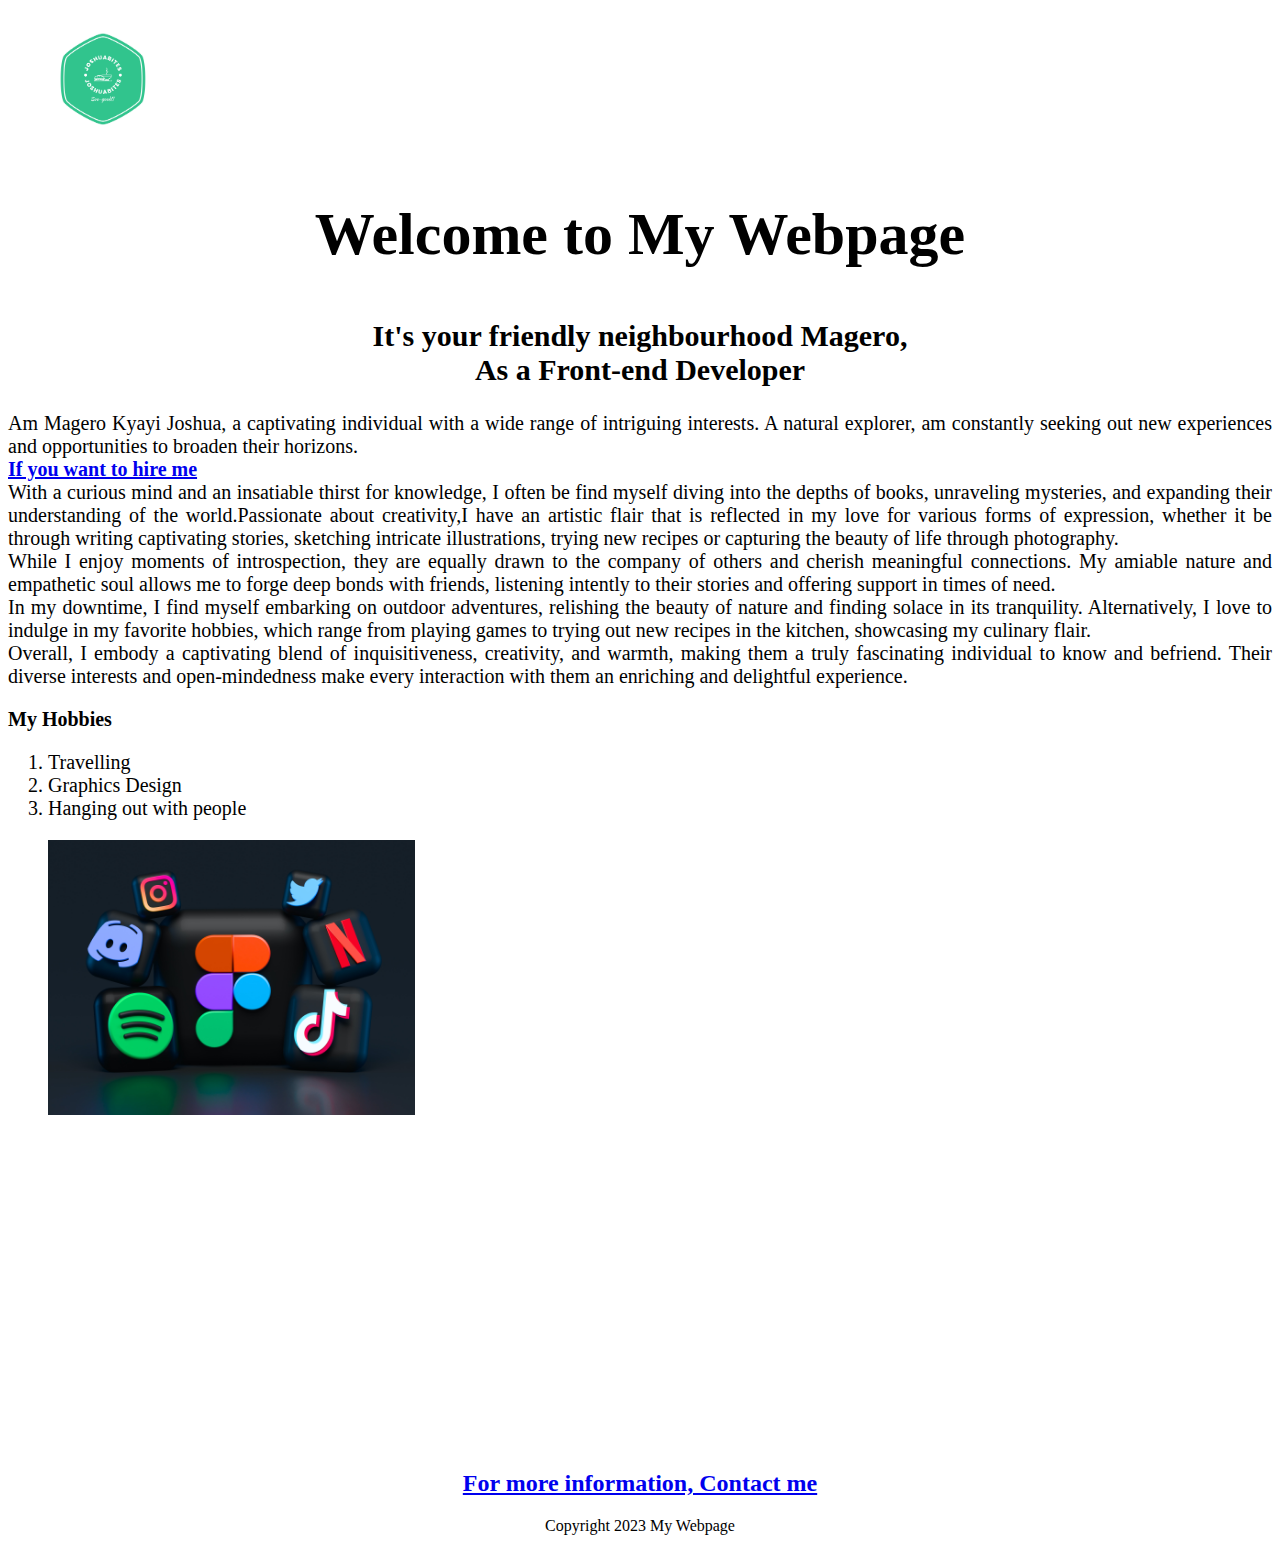
<file: index.html>
<html lang="en">
<head>
  <meta name="viewport" content="width=device-width, initial-scale=1.0">
  <title>My|Webpage</title>
</head>


<body>

  <header>
    <img src="Images/joshuabites-high-resolution-color-logo.png" alt="the joshuabites-logo" style="max-width: 15%; height:auto;">
  </header>

  <section class="banner">
    <div class="welcome" >
      <h2 style="text-align: center; font-size: 60px;">Welcome to My Webpage</h2>
    </div>
  </section>

  <main>
    <article>
      <h2 style="font-size: 30px; text-align: center;">It's your friendly neighbourhood Magero, <br><span>As a Front-end Developer</span> </h2>

      <p style="text-align:justify; font-size: 20px;">
        Am Magero Kyayi Joshua, a captivating individual with a wide range of intriguing interests. A natural explorer, am constantly seeking out new experiences and opportunities to broaden their horizons.

        <br> <strong> <a href="#contact">If you want to hire me</a></strong>

        <br>With a curious mind and an insatiable thirst for knowledge, I often be find myself diving into the depths of books, unraveling mysteries, and expanding their understanding of the world.Passionate about creativity,I have an artistic flair that is reflected in my love for various forms of expression, whether it be through writing captivating stories, sketching intricate illustrations, trying new recipes or capturing the beauty of life through photography. 
        
        <br>While I enjoy moments of introspection, they are equally drawn to the company of others and cherish meaningful connections. My amiable nature and empathetic soul allows me to forge deep bonds with friends, listening intently to their stories and offering support in times of need.
        
        <br>In my downtime, I find myself embarking on outdoor adventures, relishing the beauty of nature and finding solace in its tranquility. Alternatively, I love to indulge in my favorite hobbies, which range from playing games to trying out new recipes in the kitchen, showcasing my culinary flair.
        
        <br>Overall, I embody a captivating blend of inquisitiveness, creativity, and warmth, making them a truly fascinating individual to know and befriend. Their diverse interests and open-mindedness make every interaction with them an enriching and delightful experience.
       
    </strong></p>
    </article>

    <nav>
        <h3 style="font-size: 20px;">My Hobbies</h3>
        <ol style="font-size: 20px;">
        
          <li>Travelling</li>
          <li>Graphics Design</li>
          <li>Hanging out with people</li>

        </ol>

    </nav>

    <ul style="list-style-type: none;">
      <li><img src="/Images/alexander-shatov-mr4JG4SYOF8-unsplash.jpg" alt="personal photo" style="max-width: 30%; "></li>
    </ul>

    <div class="video-content">
        <iframe width="560" height="315" src="https://www.youtube.com/embed/J7CHVcjwpAg" title="YouTube video player" frameborder="0" allow="accelerometer; autoplay; clipboard-write; encrypted-media; gyroscope; picture-in-picture; web-share" allowfullscreen></iframe>
    </div>
    
    
  </main>

  <section id="contact">
    <h2 style="text-align: center;"> <a href="https://github.com/joshuakyayi256" target="_blank">For more information, Contact me</a></h2>
  </section>

  <footer>
    <p style="text-align: center;">Copyright 2023 My Webpage</p>
  </footer>
</body>
</html>
</file>
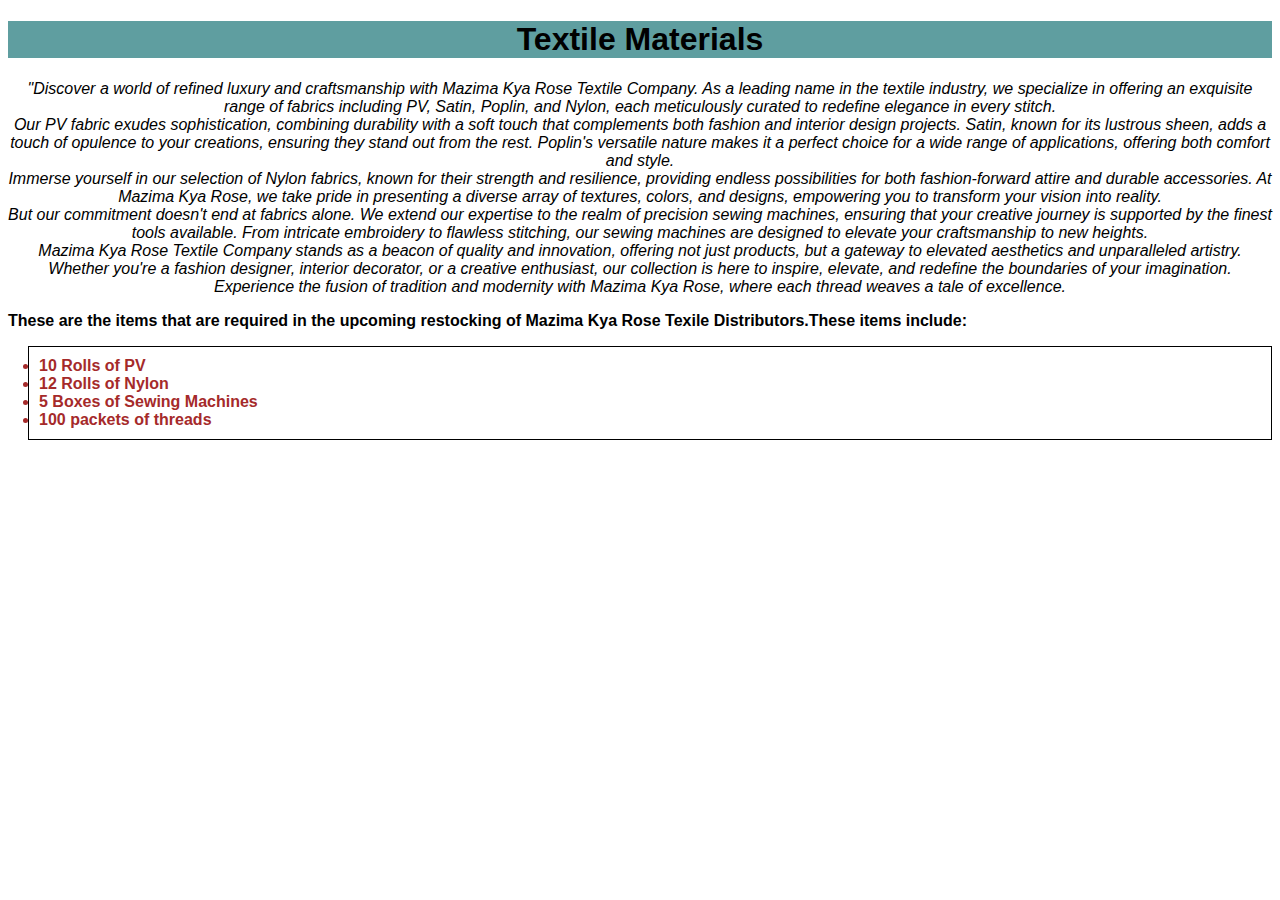
<file: css.html>
<!DOCTYPE html>
<html lang="en">
<head>
    <meta charset="UTF-8">
    <meta name="viewport" content="width=device-width, initial-scale=1.0">
    <title>Document</title>
    <link rel="stylesheet" href="style.css">
    <style>
        p {
            font-size: 16px;
        }
    </style>
</head>
<body style="font-family: Arial, sans-serif;">
    <header style="text-align: center; background-color: bisque;">
        <h1>Textile Materials</h1>
    </header>
    <main>
        <p style="text-align: center;"><em>"Discover a world of refined luxury and craftsmanship with Mazima Kya Rose Textile Company. As a leading name in the textile industry, we specialize in offering an exquisite range of fabrics including PV, Satin, Poplin, and Nylon, each meticulously curated to redefine elegance in every stitch. <br>

            Our PV fabric exudes sophistication, combining durability with a soft touch that complements both fashion and interior design projects. Satin, known for its lustrous sheen, adds a touch of opulence to your creations, ensuring they stand out from the rest. Poplin's versatile nature makes it a perfect choice for a wide range of applications, offering both comfort and style. <br>
            
            Immerse yourself in our selection of Nylon fabrics, known for their strength and resilience, providing endless possibilities for both fashion-forward attire and durable accessories. At Mazima Kya Rose, we take pride in presenting a diverse array of textures, colors, and designs, empowering you to transform your vision into reality. <br>
            
            But our commitment doesn't end at fabrics alone. We extend our expertise to the realm of precision sewing machines, ensuring that your creative journey is supported by the finest tools available. From intricate embroidery to flawless stitching, our sewing machines are designed to elevate your craftsmanship to new heights. <br>
            
            Mazima Kya Rose Textile Company stands as a beacon of quality and innovation, offering not just products, but a gateway to elevated aesthetics and unparalleled artistry. Whether you're a fashion designer, interior decorator, or a creative enthusiast, our collection is here to inspire, elevate, and redefine the boundaries of your imagination. Experience the fusion of tradition and modernity with Mazima Kya Rose, where each thread weaves a tale of excellence. <br></em></p>

        <p><strong>These are the items that are required in the upcoming restocking of Mazima Kya Rose Texile Distributors.These items include:</strong></p>
        <ul style="margin-left: 20px;">
            <li>10 Rolls of PV</li>
            <li>12 Rolls of Nylon</li>
            <li>5 Boxes of Sewing Machines</li>
            <li>100 packets of threads</li>
        </ul>

    </main>
</body>
</html>
</file>
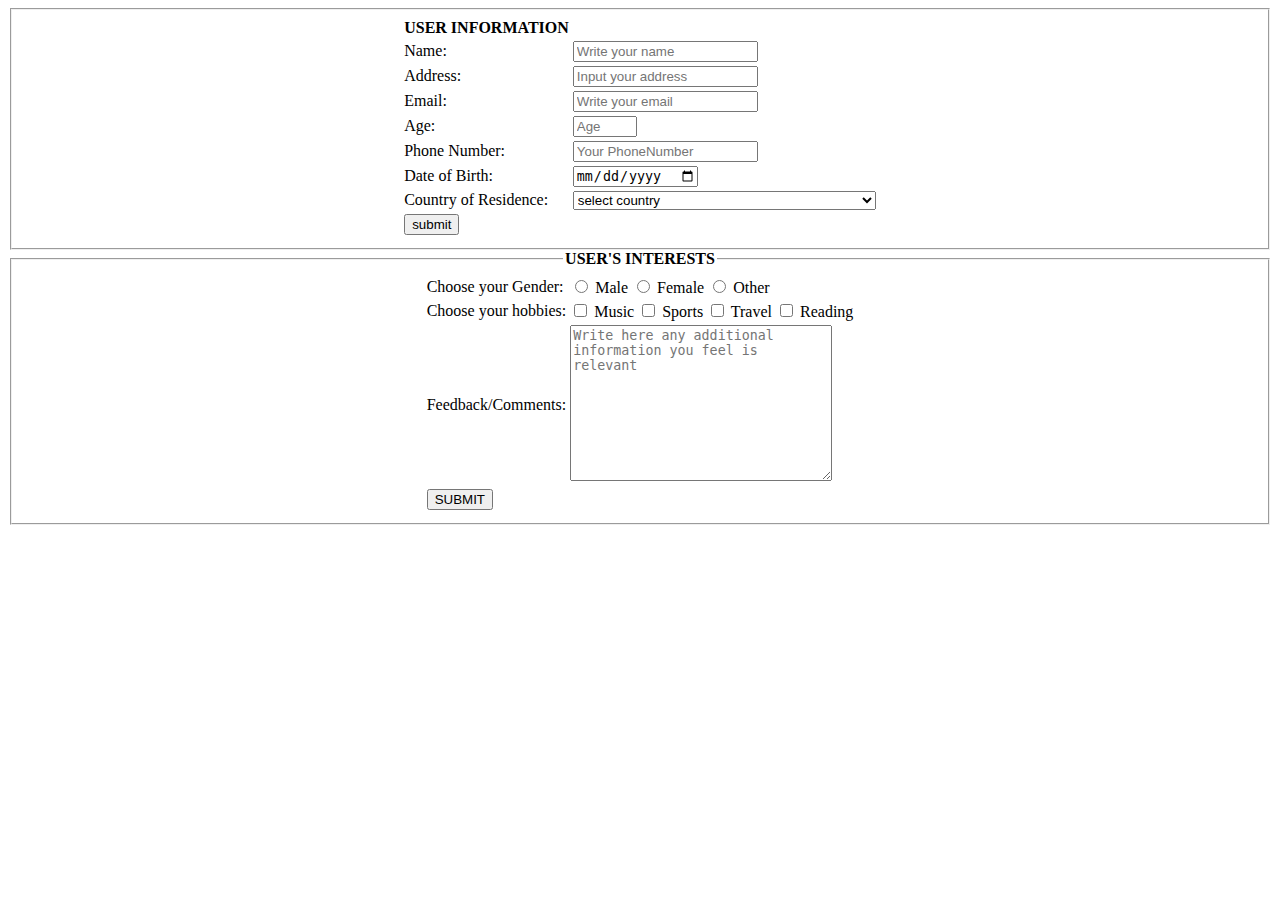
<file: forms.html>
<!DOCTYPE html>
<html lang="en">
<head>
    <meta charset="UTF-8">
    <meta name="viewport" content="width=device-width, initial-scale=1.0">
    <title>forms</title>
</head>
<body>
    <form class="UserInformation" >
        <fieldset>
            <table style="margin-left: auto; margin-right: auto;">
                <th class="header">USER INFORMATION</th>
                <tr>
                    <td>Name:</td>
                    <td><input type="text" name="names" placeholder="Write your name"></td>
                </tr>
                <tr>
                    <td>Address:</td>
                    <td><input type="text" name="address" placeholder="Input your address"></td>
                </tr>
                <tr>
                    <td>Email:</td>
                    <td><input type="email" name="email" placeholder="Write your email"></td>
                </tr>
                <td>Age:</td>
                <td><input type="number" name="age" min="6" max="100" placeholder="Age"></td>
                <tr>
                    <td>Phone Number:</td>
                    <td><input type="tel" name="phone" pattern="[0-9]{3}-[0-9]{2}-[0-9]{3}" placeholder="Your PhoneNumber"></td>
                </tr>
                <tr>
                    <td><label for="Date of Birth">Date of Birth:</label></td>
                   <td><input type="date" id="birthday" name="Date of Birth"></td> 
                </tr>
                <tr>
                    <td><label for="Country">Country of Residence:</label></td>
                    <td><select class="form-select" name="country">
                        <option>select country</option>
                        <option value="AF">Afghanistan</option>
                        <option value="AX">Aland Islands</option>
                        <option value="AL">Albania</option>
                        <option value="DZ">Algeria</option>
                        <option value="AS">American Samoa</option>
                        <option value="AD">Andorra</option>
                        <option value="AO">Angola</option>
                        <option value="AI">Anguilla</option>
                        <option value="AQ">Antarctica</option>
                        <option value="AG">Antigua and Barbuda</option>
                        <option value="AR">Argentina</option>
                        <option value="AM">Armenia</option>
                        <option value="AW">Aruba</option>
                        <option value="AU">Australia</option>
                        <option value="AT">Austria</option>
                        <option value="AZ">Azerbaijan</option>
                        <option value="BS">Bahamas</option>
                        <option value="BH">Bahrain</option>
                        <option value="BD">Bangladesh</option>
                        <option value="BB">Barbados</option>
                        <option value="BY">Belarus</option>
                        <option value="BE">Belgium</option>
                        <option value="BZ">Belize</option>
                        <option value="BJ">Benin</option>
                        <option value="BM">Bermuda</option>
                        <option value="BT">Bhutan</option>
                        <option value="BO">Bolivia</option>
                        <option value="BQ">Bonaire, Sint Eustatius and Saba</option>
                        <option value="BA">Bosnia and Herzegovina</option>
                        <option value="BW">Botswana</option>
                        <option value="BV">Bouvet Island</option>
                        <option value="BR">Brazil</option>
                        <option value="IO">British Indian Ocean Territory</option>
                        <option value="BN">Brunei Darussalam</option>
                        <option value="BG">Bulgaria</option>
                        <option value="BF">Burkina Faso</option>
                        <option value="BI">Burundi</option>
                        <option value="KH">Cambodia</option>
                        <option value="CM">Cameroon</option>
                        <option value="CA">Canada</option>
                        <option value="CV">Cape Verde</option>
                        <option value="KY">Cayman Islands</option>
                        <option value="CF">Central African Republic</option>
                        <option value="TD">Chad</option>
                        <option value="CL">Chile</option>
                        <option value="CN">China</option>
                        <option value="CX">Christmas Island</option>
                        <option value="CC">Cocos (Keeling) Islands</option>
                        <option value="CO">Colombia</option>
                        <option value="KM">Comoros</option>
                        <option value="CG">Congo</option>
                        <option value="CD">Congo, Democratic Republic of the Congo</option>
                        <option value="CK">Cook Islands</option>
                        <option value="CR">Costa Rica</option>
                        <option value="CI">Cote D'Ivoire</option>
                        <option value="HR">Croatia</option>
                        <option value="CU">Cuba</option>
                        <option value="CW">Curacao</option>
                        <option value="CY">Cyprus</option>
                        <option value="CZ">Czech Republic</option>
                        <option value="DK">Denmark</option>
                        <option value="DJ">Djibouti</option>
                        <option value="DM">Dominica</option>
                        <option value="DO">Dominican Republic</option>
                        <option value="EC">Ecuador</option>
                        <option value="EG">Egypt</option>
                        <option value="SV">El Salvador</option>
                        <option value="GQ">Equatorial Guinea</option>
                        <option value="ER">Eritrea</option>
                        <option value="EE">Estonia</option>
                        <option value="ET">Ethiopia</option>
                        <option value="FK">Falkland Islands (Malvinas)</option>
                        <option value="FO">Faroe Islands</option>
                        <option value="FJ">Fiji</option>
                        <option value="FI">Finland</option>
                        <option value="FR">France</option>
                        <option value="GF">French Guiana</option>
                        <option value="PF">French Polynesia</option>
                        <option value="TF">French Southern Territories</option>
                        <option value="GA">Gabon</option>
                        <option value="GM">Gambia</option>
                        <option value="GE">Georgia</option>
                        <option value="DE">Germany</option>
                        <option value="GH">Ghana</option>
                        <option value="GI">Gibraltar</option>
                        <option value="GR">Greece</option>
                        <option value="GL">Greenland</option>
                        <option value="GD">Grenada</option>
                        <option value="GP">Guadeloupe</option>
                        <option value="GU">Guam</option>
                        <option value="GT">Guatemala</option>
                        <option value="GG">Guernsey</option>
                        <option value="GN">Guinea</option>
                        <option value="GW">Guinea-Bissau</option>
                        <option value="GY">Guyana</option>
                        <option value="HT">Haiti</option>
                        <option value="HM">Heard Island and Mcdonald Islands</option>
                        <option value="VA">Holy See (Vatican City State)</option>
                        <option value="HN">Honduras</option>
                        <option value="HK">Hong Kong</option>
                        <option value="HU">Hungary</option>
                        <option value="IS">Iceland</option>
                        <option value="IN">India</option>
                        <option value="ID">Indonesia</option>
                        <option value="IR">Iran, Islamic Republic of</option>
                        <option value="IQ">Iraq</option>
                        <option value="IE">Ireland</option>
                        <option value="IM">Isle of Man</option>
                        <option value="IL">Israel</option>
                        <option value="IT">Italy</option>
                        <option value="JM">Jamaica</option>
                        <option value="JP">Japan</option>
                        <option value="JE">Jersey</option>
                        <option value="JO">Jordan</option>
                        <option value="KZ">Kazakhstan</option>
                        <option value="KE">Kenya</option>
                        <option value="KI">Kiribati</option>
                        <option value="KP">Korea, Democratic People's Republic of</option>
                        <option value="KR">Korea, Republic of</option>
                        <option value="XK">Kosovo</option>
                        <option value="KW">Kuwait</option>
                        <option value="KG">Kyrgyzstan</option>
                        <option value="LA">Lao People's Democratic Republic</option>
                        <option value="LV">Latvia</option>
                        <option value="LB">Lebanon</option>
                        <option value="LS">Lesotho</option>
                        <option value="LR">Liberia</option>
                        <option value="LY">Libyan Arab Jamahiriya</option>
                        <option value="LI">Liechtenstein</option>
                        <option value="LT">Lithuania</option>
                        <option value="LU">Luxembourg</option>
                        <option value="MO">Macao</option>
                        <option value="MK">Macedonia, the Former Yugoslav Republic of</option>
                        <option value="MG">Madagascar</option>
                        <option value="MW">Malawi</option>
                        <option value="MY">Malaysia</option>
                        <option value="MV">Maldives</option>
                        <option value="ML">Mali</option>
                        <option value="MT">Malta</option>
                        <option value="MH">Marshall Islands</option>
                        <option value="MQ">Martinique</option>
                        <option value="MR">Mauritania</option>
                        <option value="MU">Mauritius</option>
                        <option value="YT">Mayotte</option>
                        <option value="MX">Mexico</option>
                        <option value="FM">Micronesia, Federated States of</option>
                        <option value="MD">Moldova, Republic of</option>
                        <option value="MC">Monaco</option>
                        <option value="MN">Mongolia</option>
                        <option value="ME">Montenegro</option>
                        <option value="MS">Montserrat</option>
                        <option value="MA">Morocco</option>
                        <option value="MZ">Mozambique</option>
                        <option value="MM">Myanmar</option>
                        <option value="NA">Namibia</option>
                        <option value="NR">Nauru</option>
                        <option value="NP">Nepal</option>
                        <option value="NL">Netherlands</option>
                        <option value="AN">Netherlands Antilles</option>
                        <option value="NC">New Caledonia</option>
                        <option value="NZ">New Zealand</option>
                        <option value="NI">Nicaragua</option>
                        <option value="NE">Niger</option>
                        <option value="NG">Nigeria</option>
                        <option value="NU">Niue</option>
                        <option value="NF">Norfolk Island</option>
                        <option value="MP">Northern Mariana Islands</option>
                        <option value="NO">Norway</option>
                        <option value="OM">Oman</option>
                        <option value="PK">Pakistan</option>
                        <option value="PW">Palau</option>
                        <option value="PS">Palestinian Territory, Occupied</option>
                        <option value="PA">Panama</option>
                        <option value="PG">Papua New Guinea</option>
                        <option value="PY">Paraguay</option>
                        <option value="PE">Peru</option>
                        <option value="PH">Philippines</option>
                        <option value="PN">Pitcairn</option>
                        <option value="PL">Poland</option>
                        <option value="PT">Portugal</option>
                        <option value="PR">Puerto Rico</option>
                        <option value="QA">Qatar</option>
                        <option value="RE">Reunion</option>
                        <option value="RO">Romania</option>
                        <option value="RU">Russian Federation</option>
                        <option value="RW">Rwanda</option>
                        <option value="BL">Saint Barthelemy</option>
                        <option value="SH">Saint Helena</option>
                        <option value="KN">Saint Kitts and Nevis</option>
                        <option value="LC">Saint Lucia</option>
                        <option value="MF">Saint Martin</option>
                        <option value="PM">Saint Pierre and Miquelon</option>
                        <option value="VC">Saint Vincent and the Grenadines</option>
                        <option value="WS">Samoa</option>
                        <option value="SM">San Marino</option>
                        <option value="ST">Sao Tome and Principe</option>
                        <option value="SA">Saudi Arabia</option>
                        <option value="SN">Senegal</option>
                        <option value="RS">Serbia</option>
                        <option value="CS">Serbia and Montenegro</option>
                        <option value="SC">Seychelles</option>
                        <option value="SL">Sierra Leone</option>
                        <option value="SG">Singapore</option>
                        <option value="SX">Sint Maarten</option>
                        <option value="SK">Slovakia</option>
                        <option value="SI">Slovenia</option>
                        <option value="SB">Solomon Islands</option>
                        <option value="SO">Somalia</option>
                        <option value="ZA">South Africa</option>
                        <option value="GS">South Georgia and the South Sandwich Islands</option>
                        <option value="SS">South Sudan</option>
                        <option value="ES">Spain</option>
                        <option value="LK">Sri Lanka</option>
                        <option value="SD">Sudan</option>
                        <option value="SR">Suriname</option>
                        <option value="SJ">Svalbard and Jan Mayen</option>
                        <option value="SZ">Swaziland</option>
                        <option value="SE">Sweden</option>
                        <option value="CH">Switzerland</option>
                        <option value="SY">Syrian Arab Republic</option>
                        <option value="TW">Taiwan, Province of China</option>
                        <option value="TJ">Tajikistan</option>
                        <option value="TZ">Tanzania, United Republic of</option>
                        <option value="TH">Thailand</option>
                        <option value="TL">Timor-Leste</option>
                        <option value="TG">Togo</option>
                        <option value="TK">Tokelau</option>
                        <option value="TO">Tonga</option>
                        <option value="TT">Trinidad and Tobago</option>
                        <option value="TN">Tunisia</option>
                        <option value="TR">Turkey</option>
                        <option value="TM">Turkmenistan</option>
                        <option value="TC">Turks and Caicos Islands</option>
                        <option value="TV">Tuvalu</option>
                        <option value="UG">Uganda</option>
                        <option value="UA">Ukraine</option>
                        <option value="AE">United Arab Emirates</option>
                        <option value="GB">United Kingdom</option>
                        <option value="US">United States</option>
                        <option value="UM">United States Minor Outlying Islands</option>
                        <option value="UY">Uruguay</option>
                        <option value="UZ">Uzbekistan</option>
                        <option value="VU">Vanuatu</option>
                        <option value="VE">Venezuela</option>
                        <option value="VN">Viet Nam</option>
                        <option value="VG">Virgin Islands, British</option>
                        <option value="VI">Virgin Islands, U.s.</option>
                        <option value="WF">Wallis and Futuna</option>
                        <option value="EH">Western Sahara</option>
                        <option value="YE">Yemen</option>
                        <option value="ZM">Zambia</option>
                        <option value="ZW">Zimbabwe</option>
                    </select></td>
                </tr>
                <tr>
                    <td>
                        <input type="SUBMIT" value="submit">
                    </td>
                    
                </tr>
            </table>
        </fieldset>
    </form>
    <form>
        <fieldset>
            <legend style="text-align: center;"><strong>USER'S INTERESTS</strong></legend>
            <table style="margin-left: auto; margin-right: auto;">
                <tr>
                    <td>
                        Choose your Gender:
                    </td>
                    <td>
                        <input type="radio" name="sex" id="male">
                        <label for="male">Male</label>
                        <input type="radio" name="sex" id="female">
                        <label for="female">Female</label>
                        <input type="radio" name="sex" id="Other">
                        <label for="Other">Other</label>
                    </td>  
                </tr>
                <tr>
                   <td>
                    <label for="Choose your hobbies">Choose your hobbies:</label>
                   </td>
                   <td>
                    <input type="checkbox" name="Music">
                    <label for="Music">Music</label>
                    <input type="checkbox" name="Sports">
                    <label for="Sports">Sports</label>
                    <input type="checkbox" name="Travel">
                    <label for="Travel">Travel</label>
                    <input type="checkbox" name="Reading">
                    <label for="Reading">Reading</label>
                   </td>
                </tr>
                <tr>
                    <td><label for="Comments">Feedback/Comments:</label></td>
                    <td><textarea name="Comments" cols="30" rows="10" placeholder="Write here any additional information you feel is relevant"></textarea></td>
                </tr>
                <tr>
                    <td><button type="submit" >SUBMIT</button></td>
                </tr>


            
            </table>

        </fieldset>
    </form>



</body>
</html>
</file>
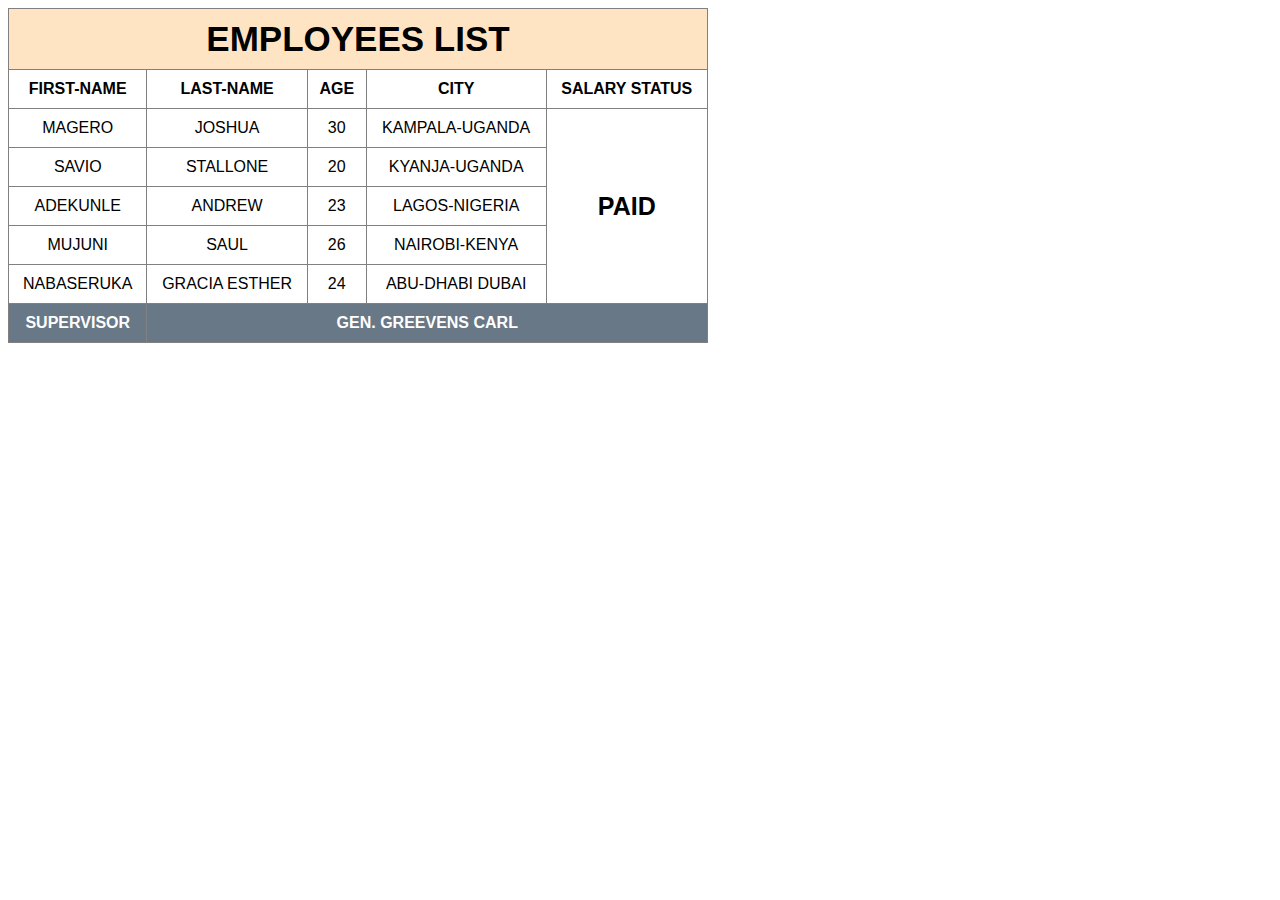
<file: tables.html>
<!DOCTYPE html>
<html lang="en">
<head>
    <meta charset="UTF-8">
    <meta name="viewport" content="width=device-width, initial-scale=1.0">
    <title>Document</title>
</head>
<body>
    <section>
        <table class="employees" cellpadding="10" cellspacing="0" border="1" style="text-align: center; border-collapse: collapse; font-family:'Lucida Sans', 'Lucida Sans Regular', 'Lucida Grande', 'Lucida Sans Unicode', Geneva, Verdana, sans-serif; height: 100px; width: 700px;">
            <tr>
                <th align="center" colspan="5" style="font-size: 35px; background-color: bisque;">EMPLOYEES LIST</th>
            </tr>
            <tr>
               <th>FIRST-NAME</th>
               <th>LAST-NAME</th>
               <th>AGE</th>
               <th>CITY</th>
               <th>SALARY STATUS</th>
            </tr>
            <tr>
                <td>MAGERO</td>
                <td>JOSHUA</td>
                <td>30</td>
                <td>KAMPALA-UGANDA</td>
                <td rowspan="6" style="font-weight: bold; font-size: 25px;"> PAID</td>
            </tr>
            <tr>
                <td>SAVIO</td>
                <td>STALLONE</td>
                <td>20</td>
                <td>KYANJA-UGANDA</td>
            </tr>
            <tr>
                <td>ADEKUNLE</td>
                <td>ANDREW</td>
                <td>23</td>
                <td>LAGOS-NIGERIA</td>
            </tr>
            <tr>
                <td>MUJUNI</td>
                <td>SAUL</td>
                <td>26</td>
                <td>NAIROBI-KENYA</td>
            </tr>
            <tr>
                <td>NABASERUKA</td>
                <td>GRACIA ESTHER</td>
                <td>24</td>
                <td>ABU-DHABI DUBAI</td>
            </tr>
            <tfoot>
              <tr style="font-weight: bold; background-color: #687886; color: #fff;">
                <td>SUPERVISOR</td>
                <td colspan="4">GEN. GREEVENS CARL</td>
                </tr>  
            </tfoot>
        </table>
    </section>
</body>
</html>
</file>
<file: style.css>
h1 {
    background-color: cadetblue;
}
ul {
  border: 1px solid #000;
  padding: 10px;
  font-weight:900;
  color: brown;
}
ul li:hover {
    background-color:white;
    color:bisque;
}
</file>
